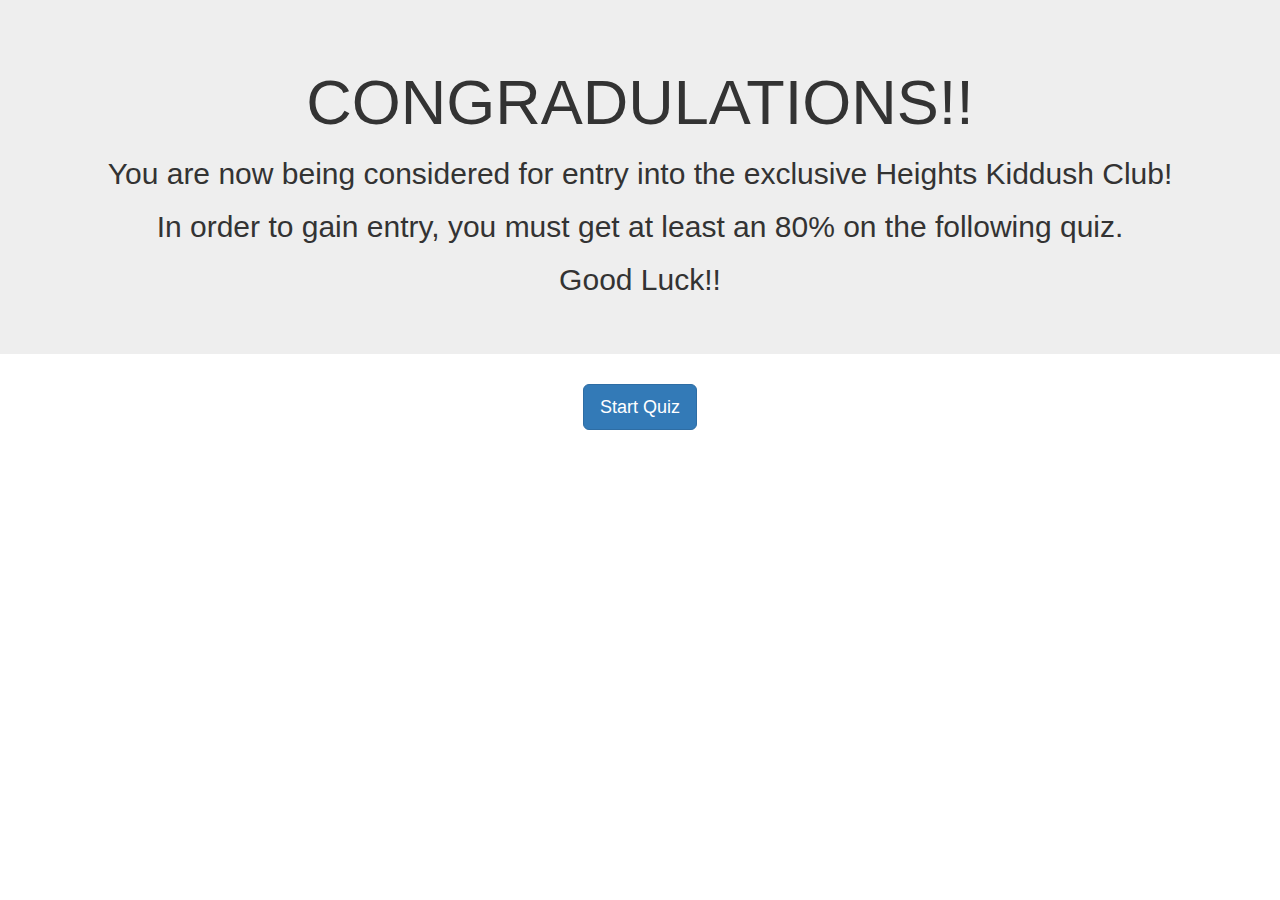
<file: index.html>
<html>
    <head>
        <!-- Latest compiled and minified CSS -->
        <link rel="stylesheet" href="https://maxcdn.bootstrapcdn.com/bootstrap/3.3.7/css/bootstrap.min.css">

        <!-- jQuery library -->
        <script src="https://ajax.googleapis.com/ajax/libs/jquery/3.3.1/jquery.min.js"></script>

        <!-- Latest compiled JavaScript -->
        <script src="https://maxcdn.bootstrapcdn.com/bootstrap/3.3.7/js/bootstrap.min.js"></script>

        <link rel="stylesheet" href="style.css">
        <title>Kiddush Club Entry Quiz:</title>
    </head>
    <body>
        <div class="jumbotron text-center pad">
            <h1>CONGRADULATIONS!!</h1>
            <h2>You are now being considered for entry into the exclusive Heights Kiddush Club!</h2>
            <h2>In order to gain entry, you must get at least an 80% on the following quiz.</h2>
            <h2>Good Luck!!</h2>
        </div>

        <div class="text-center">
            <a href="quiz.html" class="btn btn-primary btn-lg" role="button">Start Quiz</a>
         </div>
    </body>
</html>
</file>
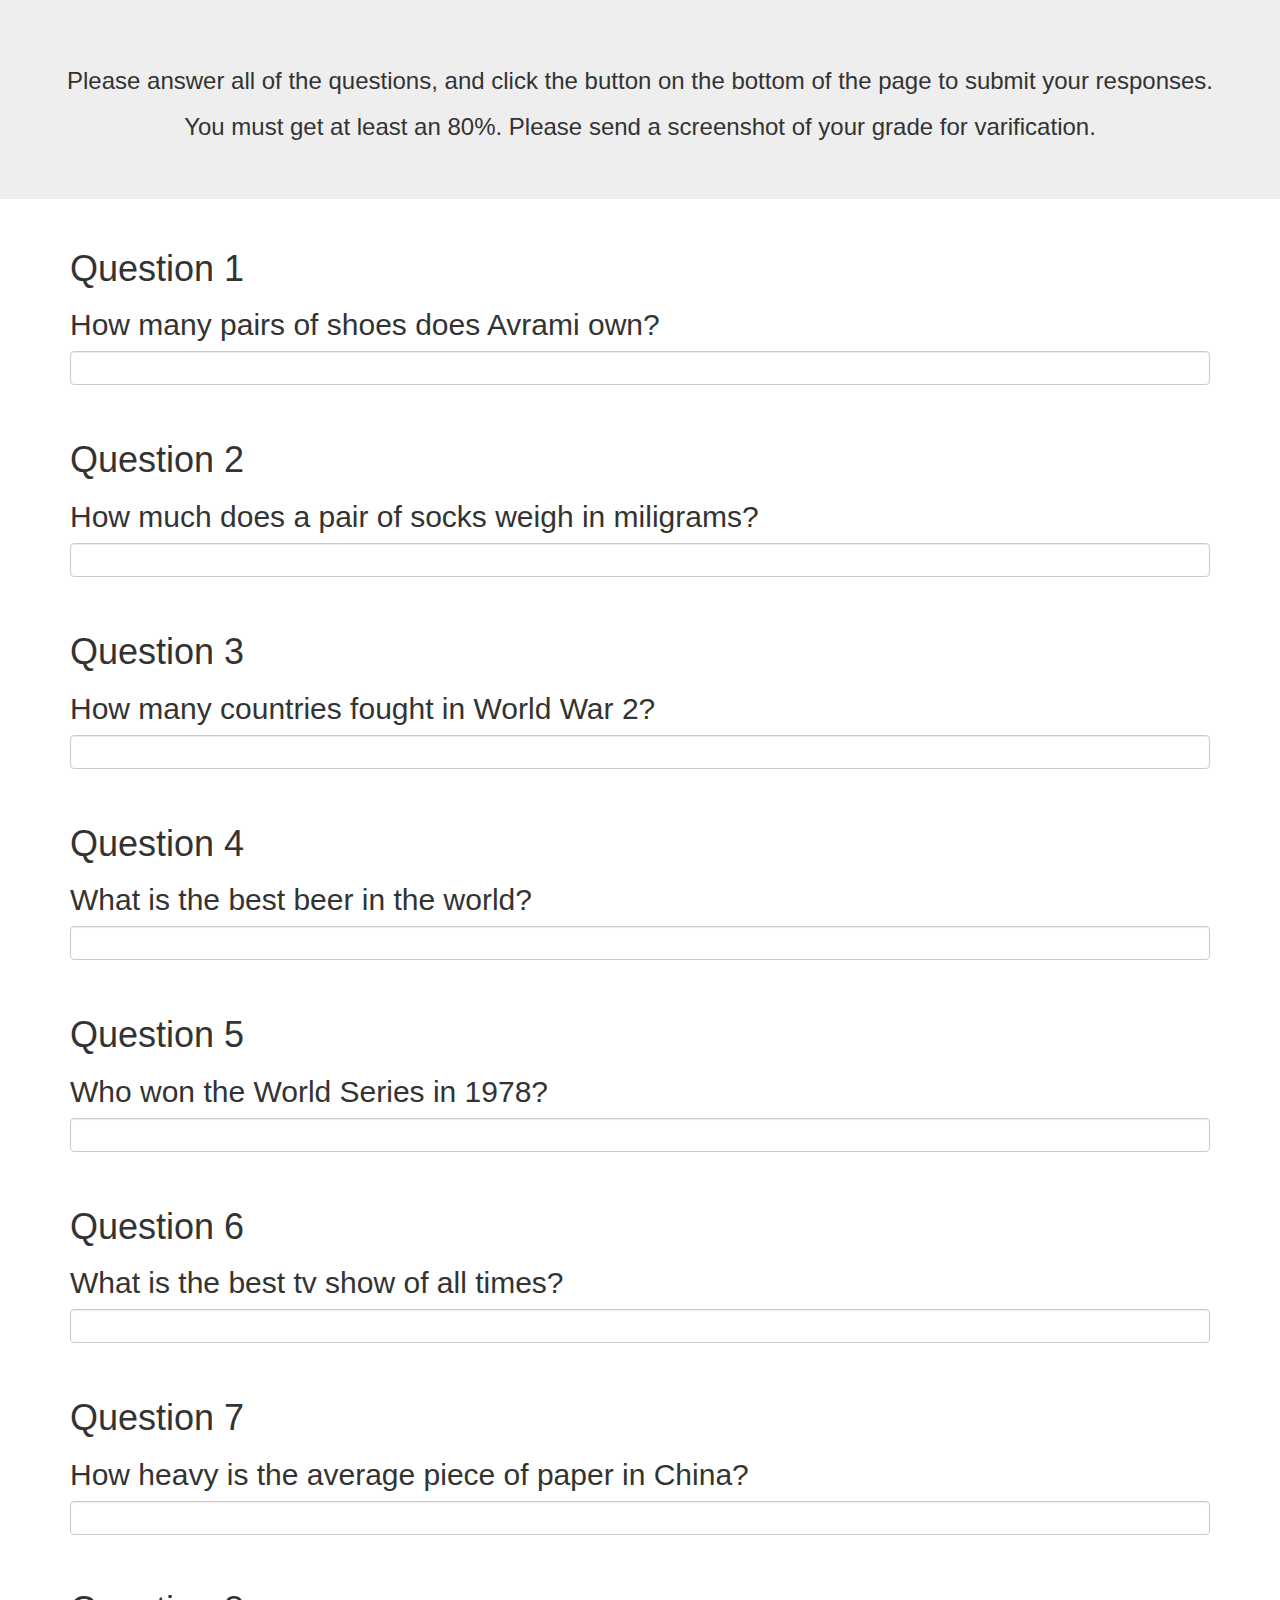
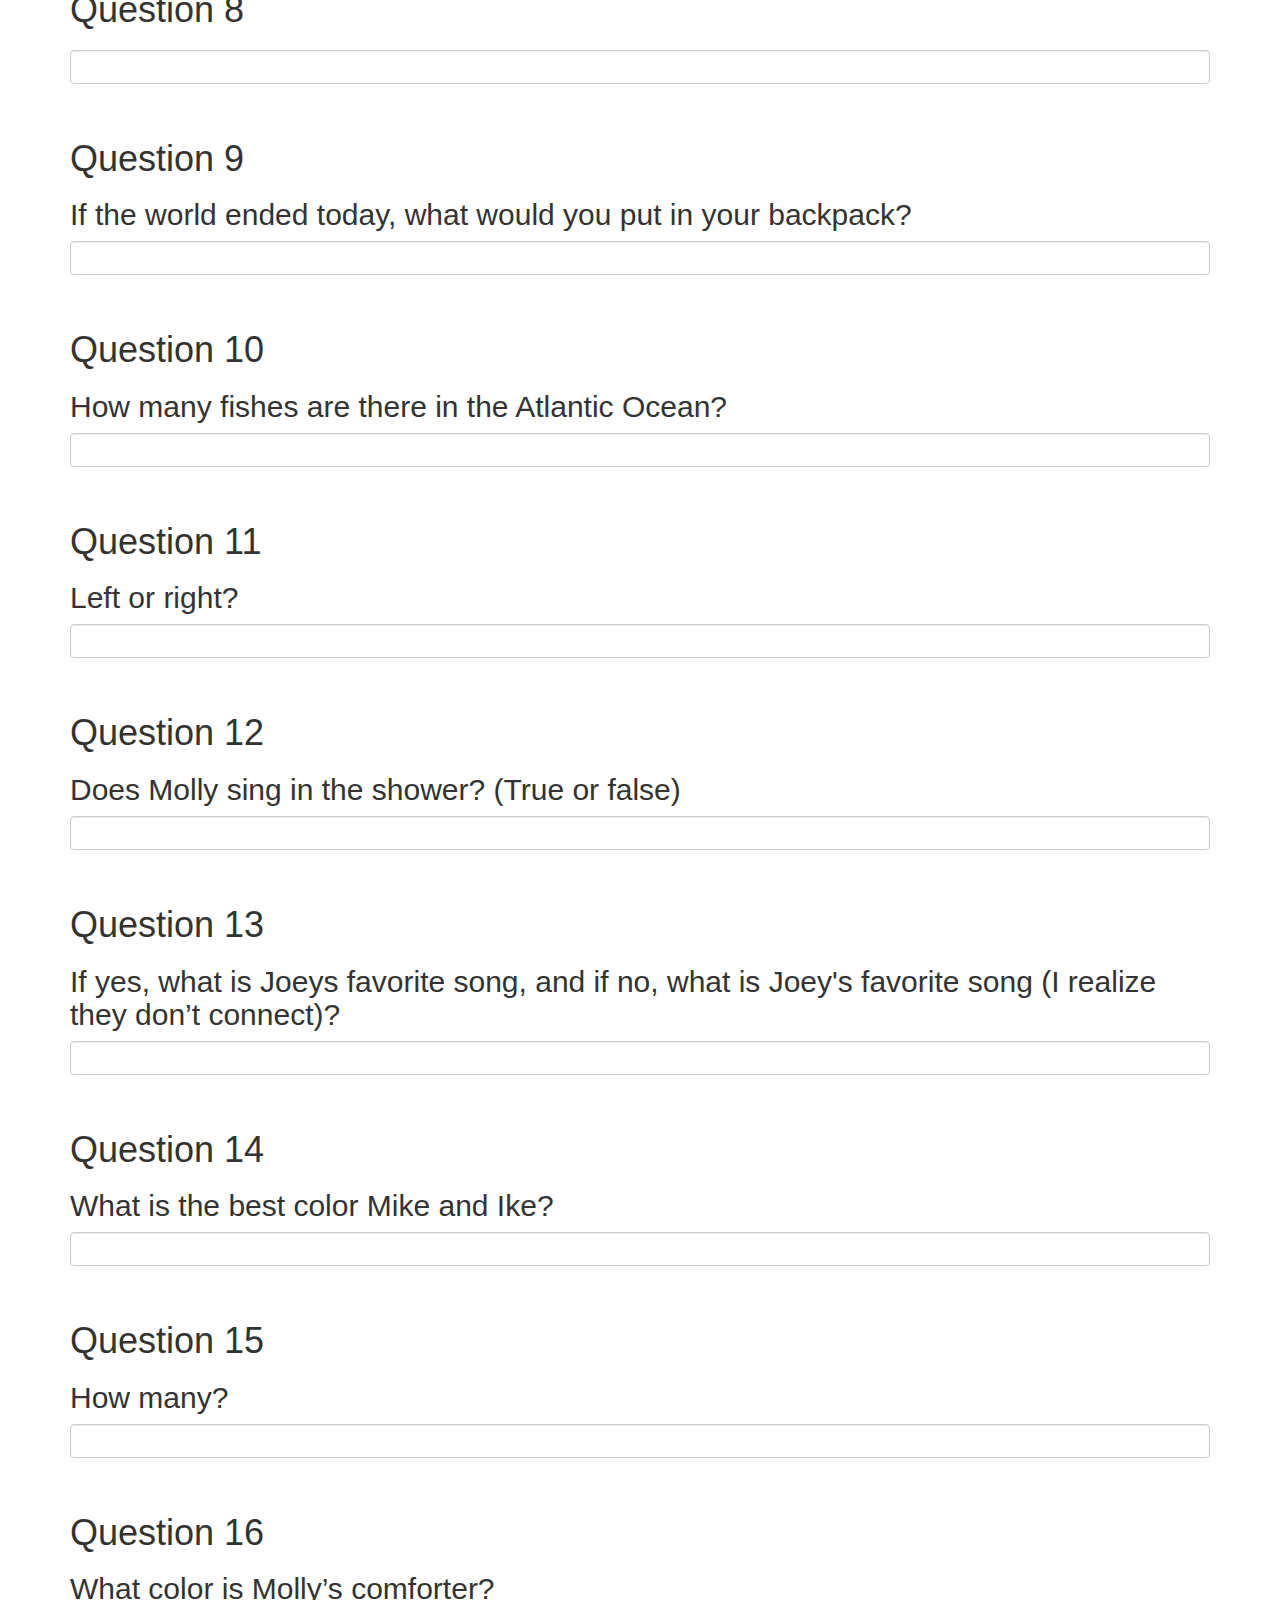
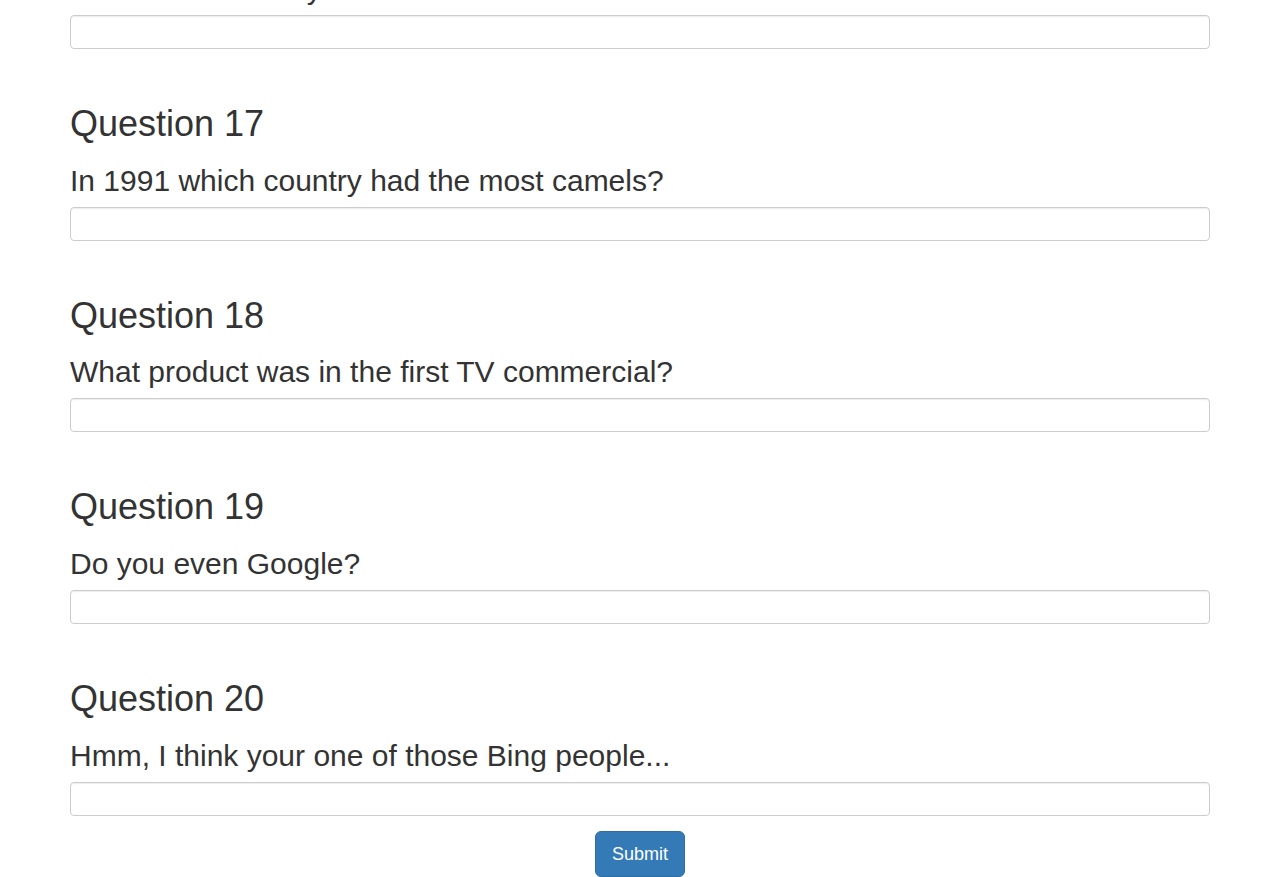
<file: quiz.html>
<html>
    <head>
        <!-- Latest compiled and minified CSS -->
        <link rel="stylesheet" href="https://maxcdn.bootstrapcdn.com/bootstrap/3.3.7/css/bootstrap.min.css">

        <!-- jQuery library -->
        <script src="https://ajax.googleapis.com/ajax/libs/jquery/3.3.1/jquery.min.js"></script>

        <!-- Latest compiled JavaScript -->
        <script src="https://maxcdn.bootstrapcdn.com/bootstrap/3.3.7/js/bootstrap.min.js"></script>

        <link rel="stylesheet" href="style.css">
        
        <title>Kiddush Club Entry Quiz:</title>
    </head>
    <body>
        <div class="jumbotron text-center pad">
            <h3 id="header">Please answer all of the questions, and click the button on the bottom of the page to submit your responses.</h1>
            <h3 id="toDelete">You must get at least an 80%. Please send a screenshot of your grade for varification.</h1>
        </div>

        <div class="container" id="body">
            <h1>Question 1</h1>
            <div class="form-group">
                <h2>How many pairs of shoes does Avrami own?</h2>
                <input type="text" class="form-control" id="question-1">
            </div>
            <br>
            <h1>Question 2</h1>
            <div class="form-group">
                <h2>How much does a pair of socks weigh in miligrams?</h2>
                <input type="text" class="form-control" id="question-2">
            </div>
            <br>
            <h1>Question 3</h1>
            <div class="form-group">
                <h2>How many countries fought in World War 2?</h2>
                <input type="text" class="form-control" id="question-2">
            </div>
            <br>
            <h1>Question 4</h1>
            <div class="form-group">
                <h2>What is the best beer in the world?</h2>
                <input type="text" class="form-control" id="question-2">
            </div>
            <br>
            <h1>Question 5</h1>
            <div class="form-group">
                <h2>Who won the World Series in 1978?</h2>
                <input type="text" class="form-control" id="question-2">
            </div>
            <br>
            <h1>Question 6</h1>
            <div class="form-group">
                <h2>What is the best tv show of all times?</h2>
                <input type="text" class="form-control" id="question-2">
            </div>
            <br>
            <h1>Question 7</h1>
            <div class="form-group">
                <h2>How heavy is the average piece of paper in China?</h2>
                <input type="text" class="form-control" id="question-2">
            </div>
            <br>
            <h1>Question 8</h1>
            <div class="form-group">
                <h2></h2>
                <input type="text" class="form-control" id="question-2">
            </div>
            <br>
            <h1>Question 9</h1>
            <div class="form-group">
                <h2>If the world ended today, what would you put in your backpack?</h2>
                <input type="text" class="form-control" id="question-2">
            </div>
            <br>
            <h1>Question 10</h1>
            <div class="form-group">
                <h2>How many fishes are there in the Atlantic Ocean?</h2>
                <input type="text" class="form-control" id="question-2">
            </div>
            <br>
            <h1>Question 11</h1>
            <div class="form-group">
                <h2>Left or right?</h2>
                <input type="text" class="form-control" id="question-2">
            </div>
            <br>
            <h1>Question 12</h1>
            <div class="form-group">
                <h2>Does Molly sing in the shower? (True or false)</h2>
                <input type="text" class="form-control" id="question-2">
            </div>
            <br>
            <h1>Question 13</h1>
            <div class="form-group">
                <h2>If yes, what is Joeys favorite song, and if no, what is Joey's favorite song (I realize they don’t connect)?</h2>
                <input type="text" class="form-control" id="question-2">
            </div>
            <br>
            <h1>Question 14</h1>
            <div class="form-group">
                <h2>What is the best color Mike and Ike?</h2>
                <input type="text" class="form-control" id="question-2">
            </div>
            <br>
            <h1>Question 15</h1>
            <div class="form-group">
                <h2>How many?</h2>
                <input type="text" class="form-control" id="question-2">
            </div>
            <br>
            <h1>Question 16</h1>
            <div class="form-group">
                <h2>What color is Molly’s comforter?</h2>    
                <input type="text" class="form-control" id="question-2">
            </div>
            <br>
            <h1>Question 17</h1>
            <div class="form-group">
                <h2>In 1991 which country had the most camels?</h2>
                <input type="text" class="form-control" id="question-2">
            </div>
            <br>
            <h1>Question 18</h1>
            <div class="form-group">
                <h2>What product was in the first TV commercial?</h2>
                <input type="text" class="form-control" id="question-2">
            </div>
            <br>
            <h1>Question 19</h1>
            <div class="form-group">
                <h2>Do you even Google?</h2>
                <input type="text" class="form-control" id="question-2">
            </div>
            <br>
            <h1>Question 20</h1>
            <div class="form-group">
                <h2>Hmm, I think your one of those Bing people...</h2>
                <input type="text" class="form-control" id="question-2">
            </div>

            <div class=" text-center">
                <button class="btn btn-primary btn-lg" onclick="submitQuiz()">Submit</button>
            </div>
        </div>
        <script>
            function submitQuiz(){
                var numQuestions = 20;
                var numCorrect = 0;
                for(var i = 1; i <= numQuestions; i++){
                    var question = "question-" + i;
                    var text = document.getElementById(question);
                    if(text !== ""){
                        numCorrect += Math.round(grade());
                    }
                }
                var header = document.getElementById("header");
                var body = document.getElementById("body");

                console.log(numCorrect);
                var score = Math.round((numCorrect / numQuestions) * 100);
                if(score > 79){
                    score = 79;
                }

                header.innerHTML = "Sorry, your score of " + score + "% is not high enough. Please try again.";
                document.getElementById("toDelete").innerHTML = "";

                document.getElementById("body").innerHTML = "";
            }
            function grade(){
                return Math.random() * 1;
            }
        </script>         
    </body>
</html>
</file>
<file: style.css>
.pad{
    padding-left: 30px;
    padding-right: 30px;
}
</file>
